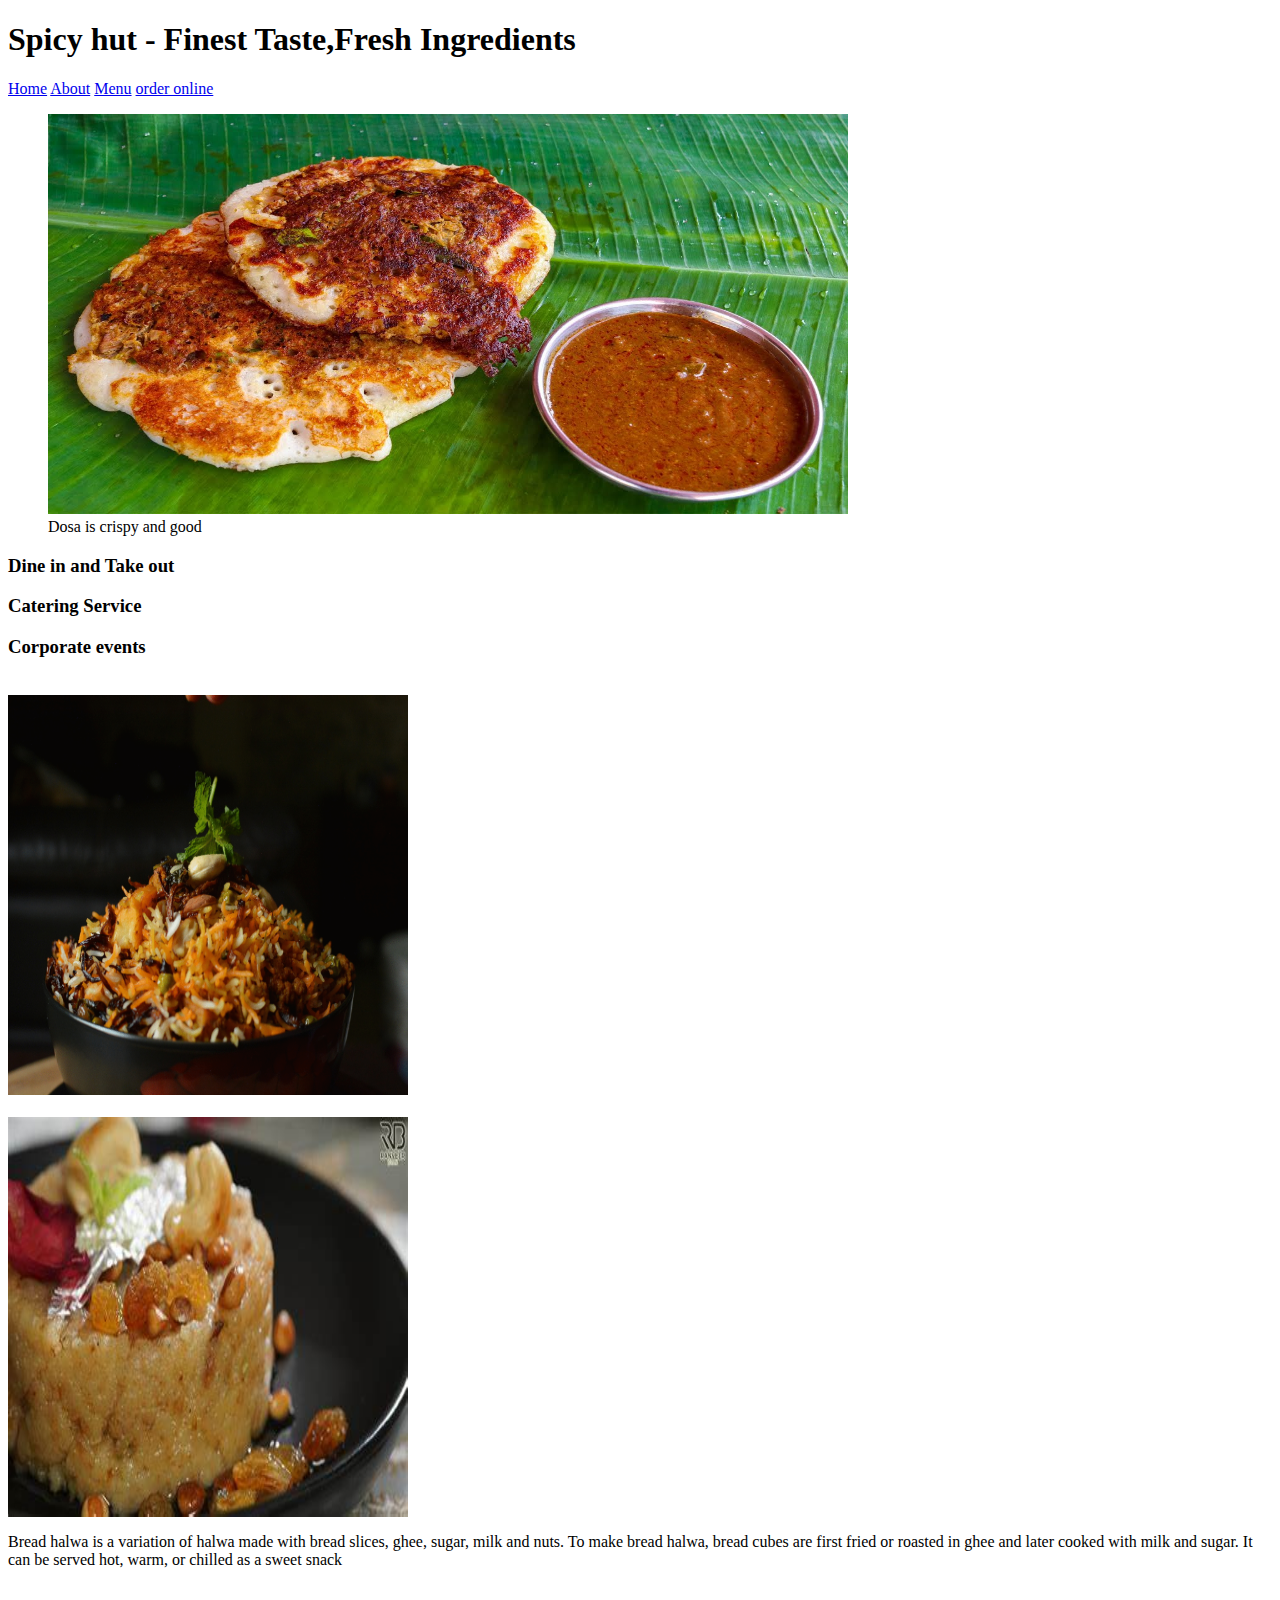
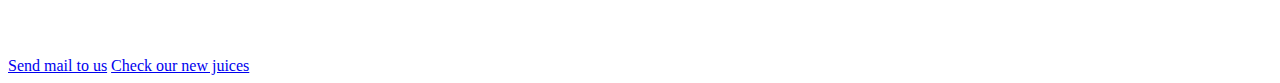
<file: Restaurent/index.html>
<!DOCTYPE html>
<html lang="en">
<head>
    <meta charset="UTF-8">
    <meta name="viewport" content="width=device-width, initial-scale=1.0">
    <title>my Website

    </title>
</head>
<body>
    <h1>Spicy hut - Finest Taste,Fresh Ingredients</h1>
    <a href="index.html">Home</a>
    <a href="about.html">About</a>
    <a href="menu.html">Menu</a>
    <a href="https://www.swiggy.com/" target="_blank">order online</a>
    <br>
    <figure>
    <img src="images/karidosa.jpg" alt="karidosa with chicken gravy" title="Signature dosa"width="800"height="400">
    <br>
    <figcaption>Dosa is crispy and good</figcaption>
    </figure>
    <h3>Dine in and Take out</h3>
    <h3>Catering Service</h3>
    <h3>Corporate events</h3>
    <br>
    <img src="images/biryani.gif" alt="hot and spicy biriyani"width="400"height="400">
    <br>
    <br>
    <img src="images/halwa.jpeg" alt="halwa"width="400"height="400"align="middle">
    <p>Bread halwa is a variation of halwa made with bread slices, ghee, sugar, milk and nuts. To make bread halwa, bread cubes are first fried or roasted in ghee and later cooked with milk and sugar. It can be served hot, warm, or chilled as a sweet snack</p>
    <br>
    <br>
    <br>
    <br>
    <a href="mailto:spicyhut@gmail.com">Send mail to us</a>
    <a href="menu.html#juices">Check our new juices</a>
</body>
</html>
</file>
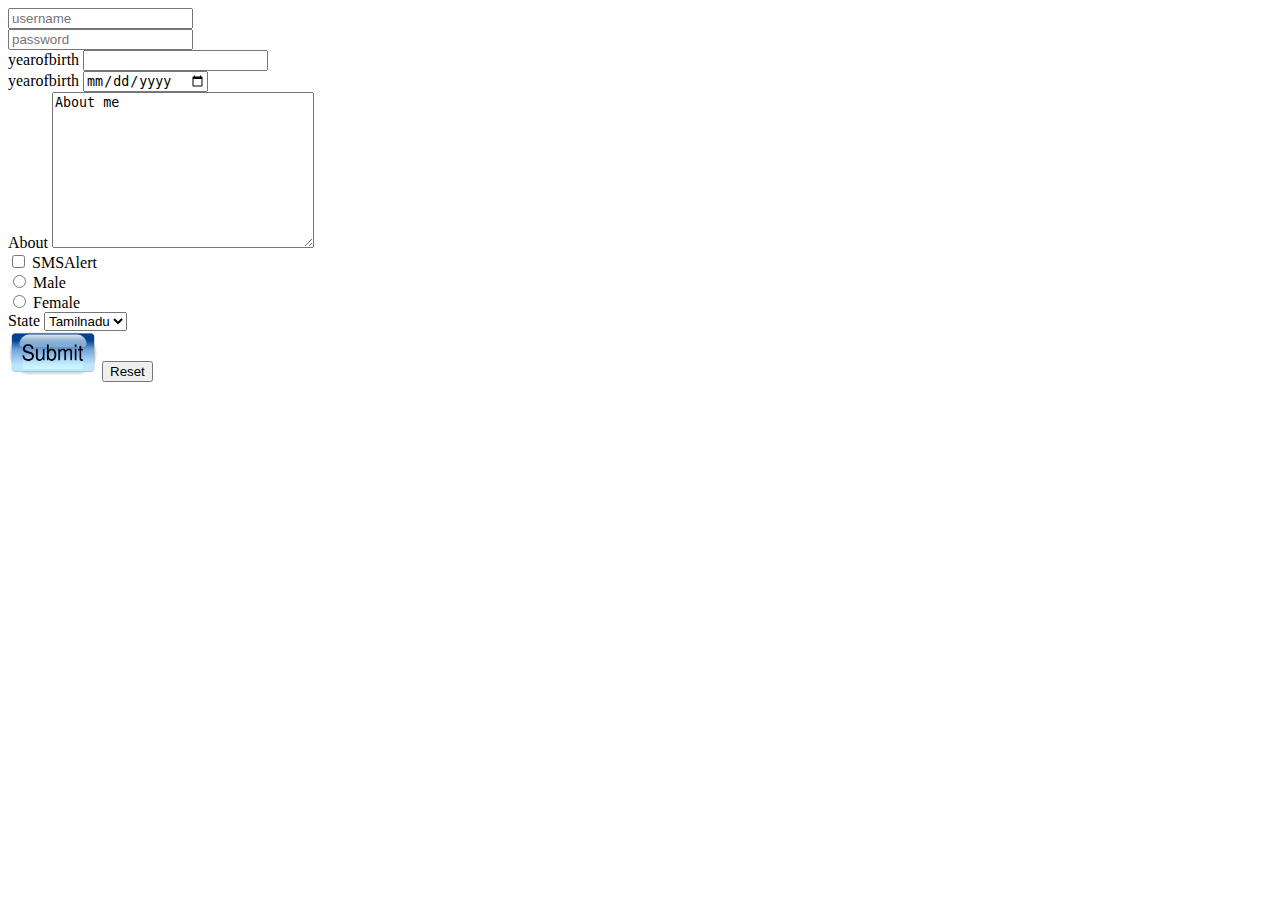
<file: formdemo.html>
<!DOCTYPE html>
<html lang="en">
<head>
    <meta charset="UTF-8">
    <meta name="viewport" content="width=device-width, initial-scale=1.0">
    <title>Document</title>
</head>
<body>
    <form action="signup.html"method="GET"enctype="multipart/form-data">
        <div>
            <!-- <label for="username">UserName</label> -->
            <input type="text"username" id="username"placeholder="username",maxlength=""required>
        </div>
        <div>
            <!-- <label for="password">Password</label> -->
            <input type="password"name="password"id="password"placeholder="password"minlength="8"required>
        </div>
        <div>
            <label for="yearofbirth">yearofbirth</label>
            <input type="number"name="yearofbirth"id="yearofbirth"maxlength="4"min="1900"step='2'>
        </div>
        <div>
            <label for="dateofbirth">yearofbirth</label>
            <input type="date"name="dateofbirth"id="dateofbirth"min="1900-10-10">
        </div>
        <div>
            <label for="About">About</label>
            <textarea name="About" id="About" cols="30" rows="10">About me</textarea>           <!--Its better to give without columns and rows-->
        </div>
        <div>
            <input type="checkbox"name="smsalert"id="smsalert">
            <label for="smsalert">SMSAlert</label>
        </div>
        <div>
            <input type="radio"name="gender"id="male"value="male">
            <label for="male">Male</label>
        </div>
        <div>
            <input type="radio"name="gender"id="female"value="female">
            <label for="female">Female</label>
        </div>
        <div>
            <label>State</label>
            <select name="state" id="state"label="state">     <!--use "multiple" for selecting multiple states-->
                <option value="Tamilnadu">Tamilnadu</option>
                <option value="Andhra">Andhra</option>
                <option value="Kerala">Kerala</option>
            </select>
        </div>
        <!-- <button type="submit">submit</button> -->
        <input type="image"src="submit-button-png-picture.png"width="90">
        <button type="reset">Reset</button>
    </form>
</body>
</html>
</file>
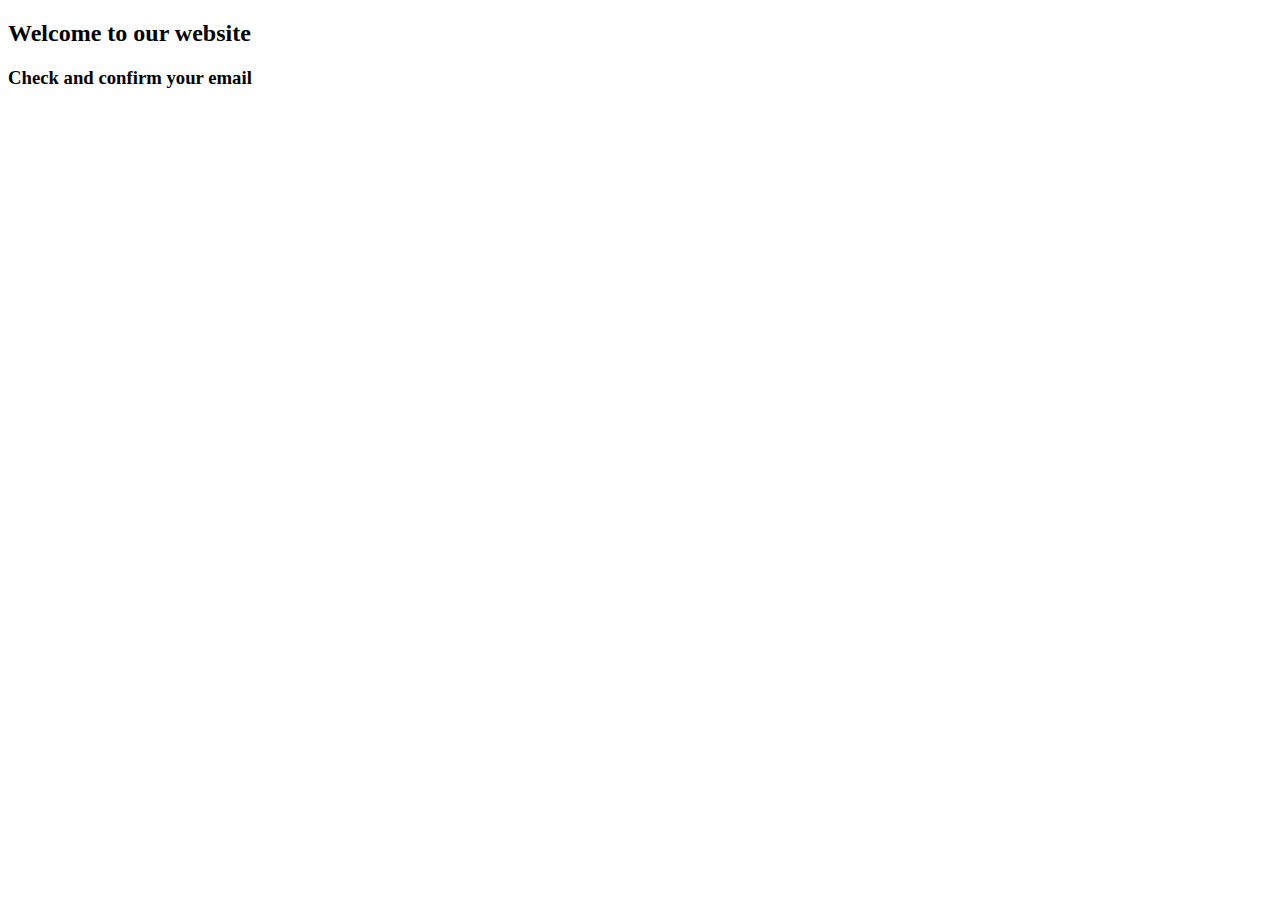
<file: signup.html>
<!DOCTYPE html>
<html lang="en">
<head>
    <meta charset="UTF-8">
    <meta name="viewport" content="width=device-width, initial-scale=1.0">
    <title>Document</title>
</head>
<body>
    <h2>Welcome to our website</h2>
    <h3>Check and confirm your email</h3>
</body>
</html>
</file>
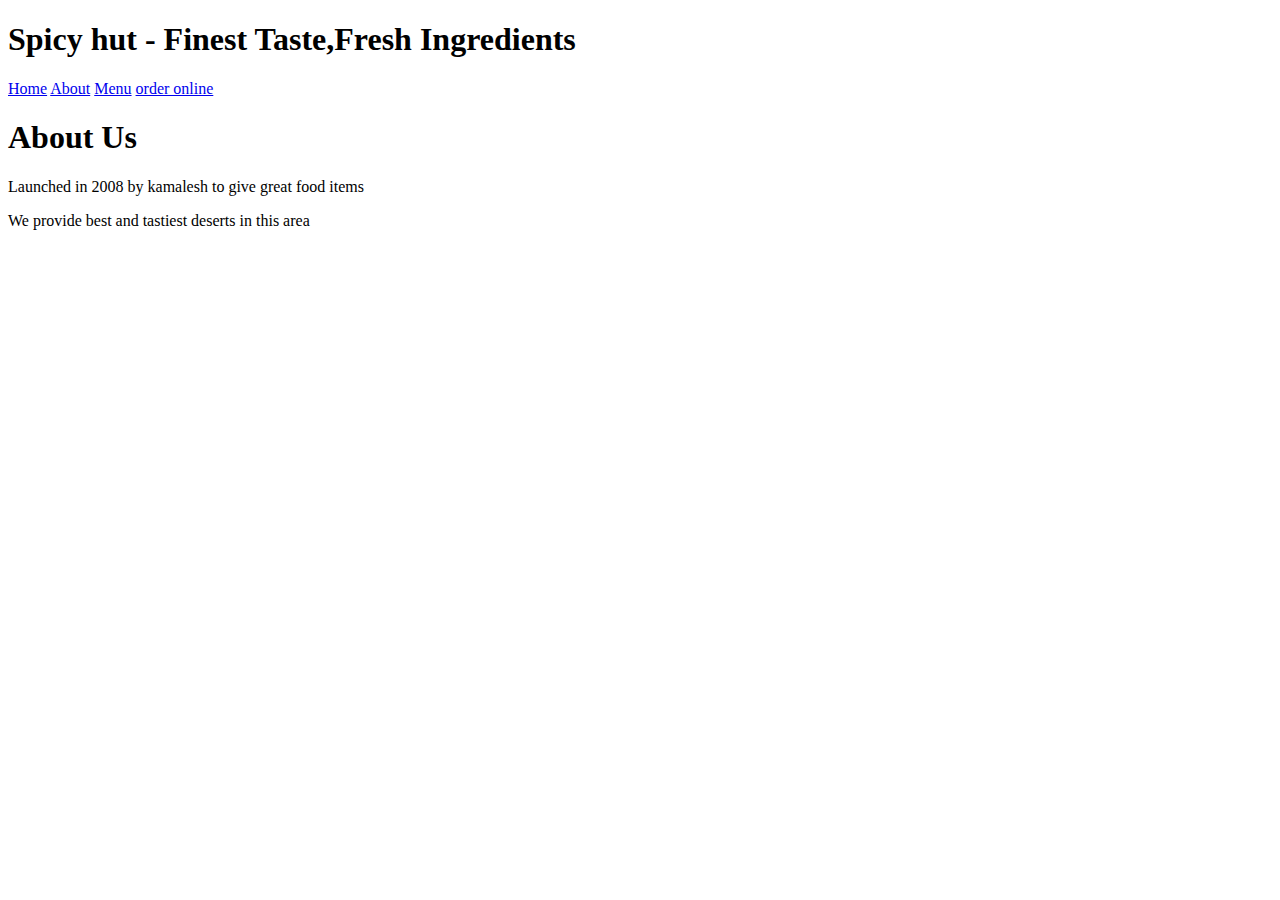
<file: Restaurent/about.html>
<!DOCTYPE html>
<html lang="en">
<head>
    <meta charset="UTF-8">
    <meta name="viewport" content="width=device-width, initial-scale=1.0">
    <title>Document</title>
</head>
<body>
    <h1>Spicy hut - Finest Taste,Fresh Ingredients</h1>
    <a href="index.html">Home</a>
    <a href="about.html">About</a>
    <a href="menu.html">Menu</a>
    <a href="https://www.swiggy.com/" target="_blank">order online</a>
    <h1>About Us</h1>
    <p>Launched in 2008 by kamalesh to give great food items</p>
    <p>We provide best and tastiest deserts in this area</p>
</body>
</html>
</file>
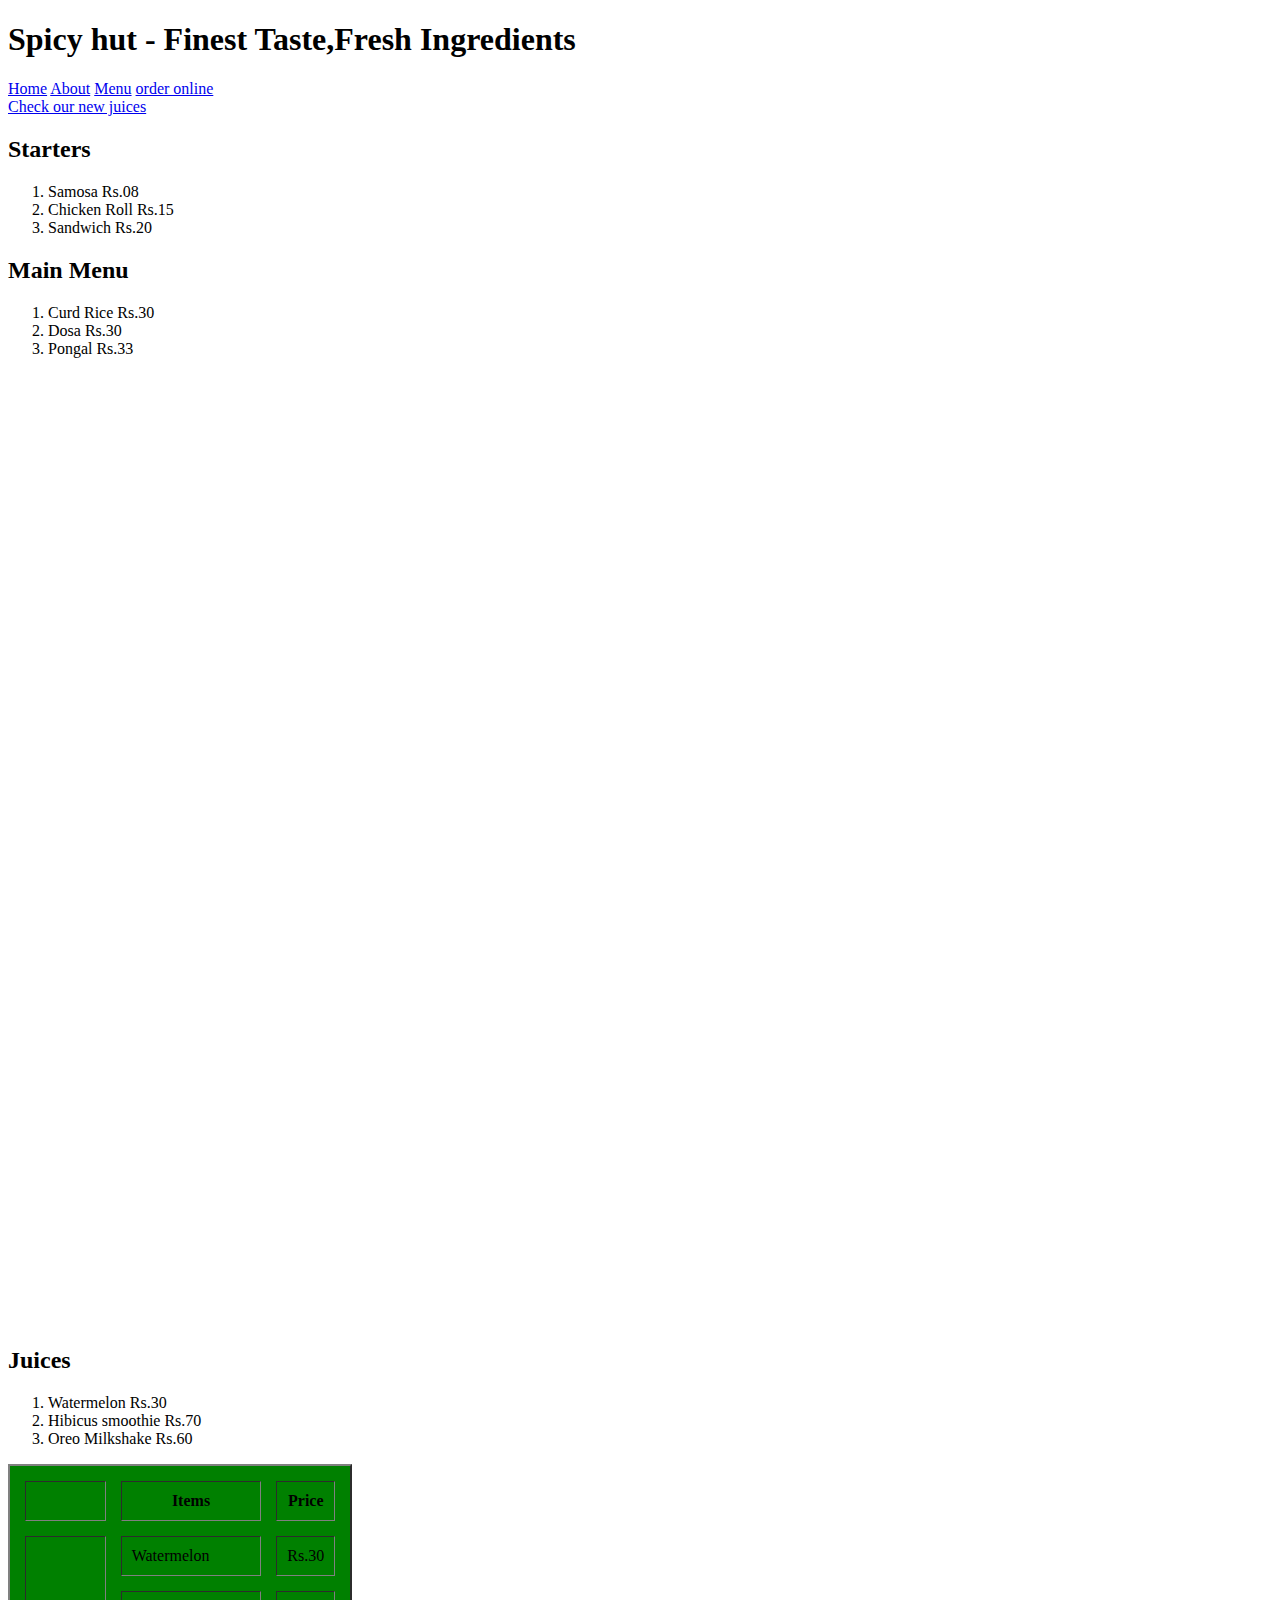
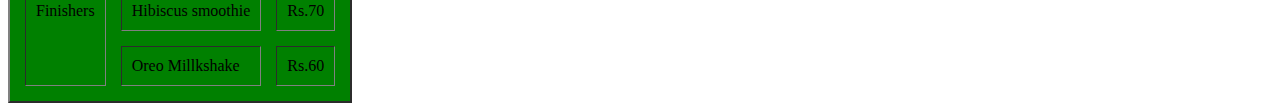
<file: Restaurent/menu.html>
<!DOCTYPE html>
<html lang="en">
<head>
    <meta charset="UTF-8">
    <meta name="viewport" content="width=device-width, initial-scale=1.0">
    <title>Document</title>
</head>
<body>
    <h1>Spicy hut - Finest Taste,Fresh Ingredients</h1>
    <a href="index.html">Home</a>
    <a href="about.html">About</a>
    <a href="menu.html">Menu</a>
    <a href="https://www.swiggy.com/" target="_blank">order online</a>
    <br>
    <a href="#juices">Check our new juices</a>
    <br>
    <h2>Starters</h2>
    <ol>
        <li>Samosa Rs.08</li>
        <li>Chicken Roll Rs.15</li>
        <li>Sandwich Rs.20</li>
    </ol>
    <h2>Main Menu</h2>
    <ol>
        <li>Curd Rice Rs.30</li>
        <li>Dosa Rs.30</li>
        <li>Pongal Rs.33</li>
    </ol>
    <br>
    <br>
    <br>
    <br>
    <br>
    <br>
    <br>
    <br>
    <br>
    <br>
    <br>
    <br>
    <br>
    <br>
    <br>
    <br>
    <br>
    <br>
    <br>
    <br>
    <br>
    <br>
    <br>
    <br>
    <br>
    <br>
    <br>
    <br>
    <br>
    <br>
    <br>
    <br>
    <br>
    <br>
    <br>
    <br>
    <br>
    <br>
    <br>
    <br>
    <br>
    <br>
    <br>
    <br>
    <br>
    <br>
    <br>
    <br>
    <br>
    <br>
    <br>
    <br>
    <br>
    <h2 id="juices">Juices</h2>
    <ol>
        <li>Watermelon Rs.30</li>
        <li>Hibicus smoothie Rs.70</li>
        <li>Oreo Milkshake Rs.60</li>
    </ol>
    <table border="2" bgcolor="green" cellpadding="10" cellspacing="15">
        <thead>
            <th></th>
            <th>Items</th>
            <th>Price</th>
        </thead>
        <tbody>
            <tr>
                <td rowspan="3">Finishers</td>
                <td>Watermelon</td>
                <td>Rs.30</td>
            </tr>
            <tr>
                <td>Hibiscus smoothie</td>
                <td>Rs.70</td>
            </tr>
            <tr>
                <td>Oreo Millkshake</td>
                <td>Rs.60</td>
            </tr>
        </tbody>
    </table>
</body>
</html>
</file>
